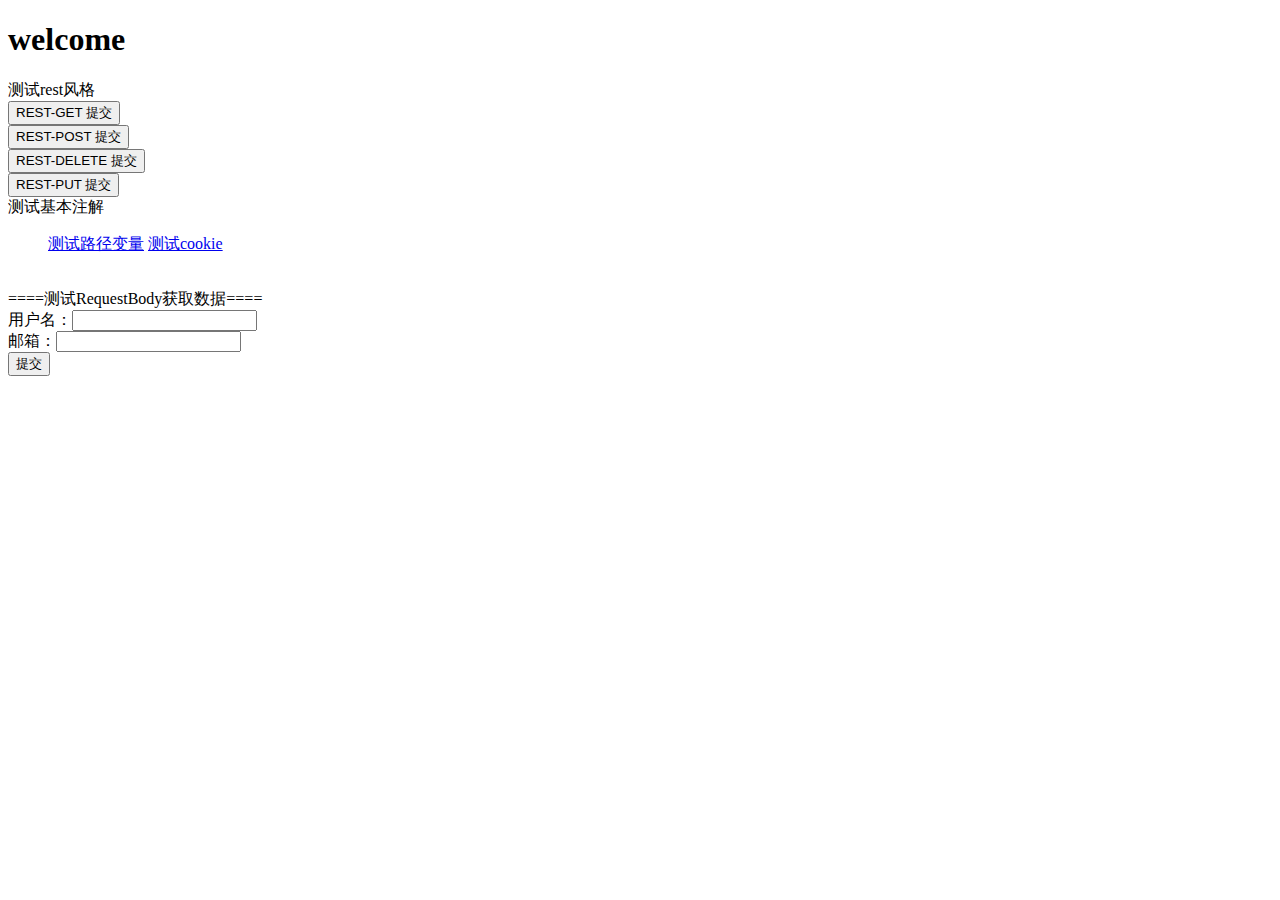
<file: lzx-springboot/src/main/resources/static/index.html>
<!DOCTYPE html>
<html lang="en">
<head>
    <meta charset="UTF-8">
    <title>TITLE</title>
</head>
<body>
<h1>welcome</h1>

测试rest风格
<form action="/user" method="get">
    <input value="REST-GET 提交" type="submit">
</form>

<form action="/user" method="post">
    <input value="REST-POST 提交" type="submit">
</form>

<form action="/user" method="post">
    <input name="_method" type="hidden" value="delete">
    <input value="REST-DELETE 提交" type="submit">
</form>

<form action="/user" method="post">
    <input name="_method" type="hidden" value="put">
    <input value="REST-PUT 提交" type="submit">
</form>
测试基本注解
<ul>
    <!--<a href="/car/3/owner/lisi">测试路径参数</a>-->
    <a href="/car/3/owner/lisi?age=18&inters=basketball&inters=game">测试路径变量</a>
    <a href="/cookie">测试cookie</a>
</ul>
<br/>
<form action="/body" method="post">
    ====测试RequestBody获取数据====<br/>
    用户名：<input name="userName"><br>
    邮箱：<input name="email"><br/>
    <input type="submit" value="提交">
</form>

</body>
</html>
</file>
